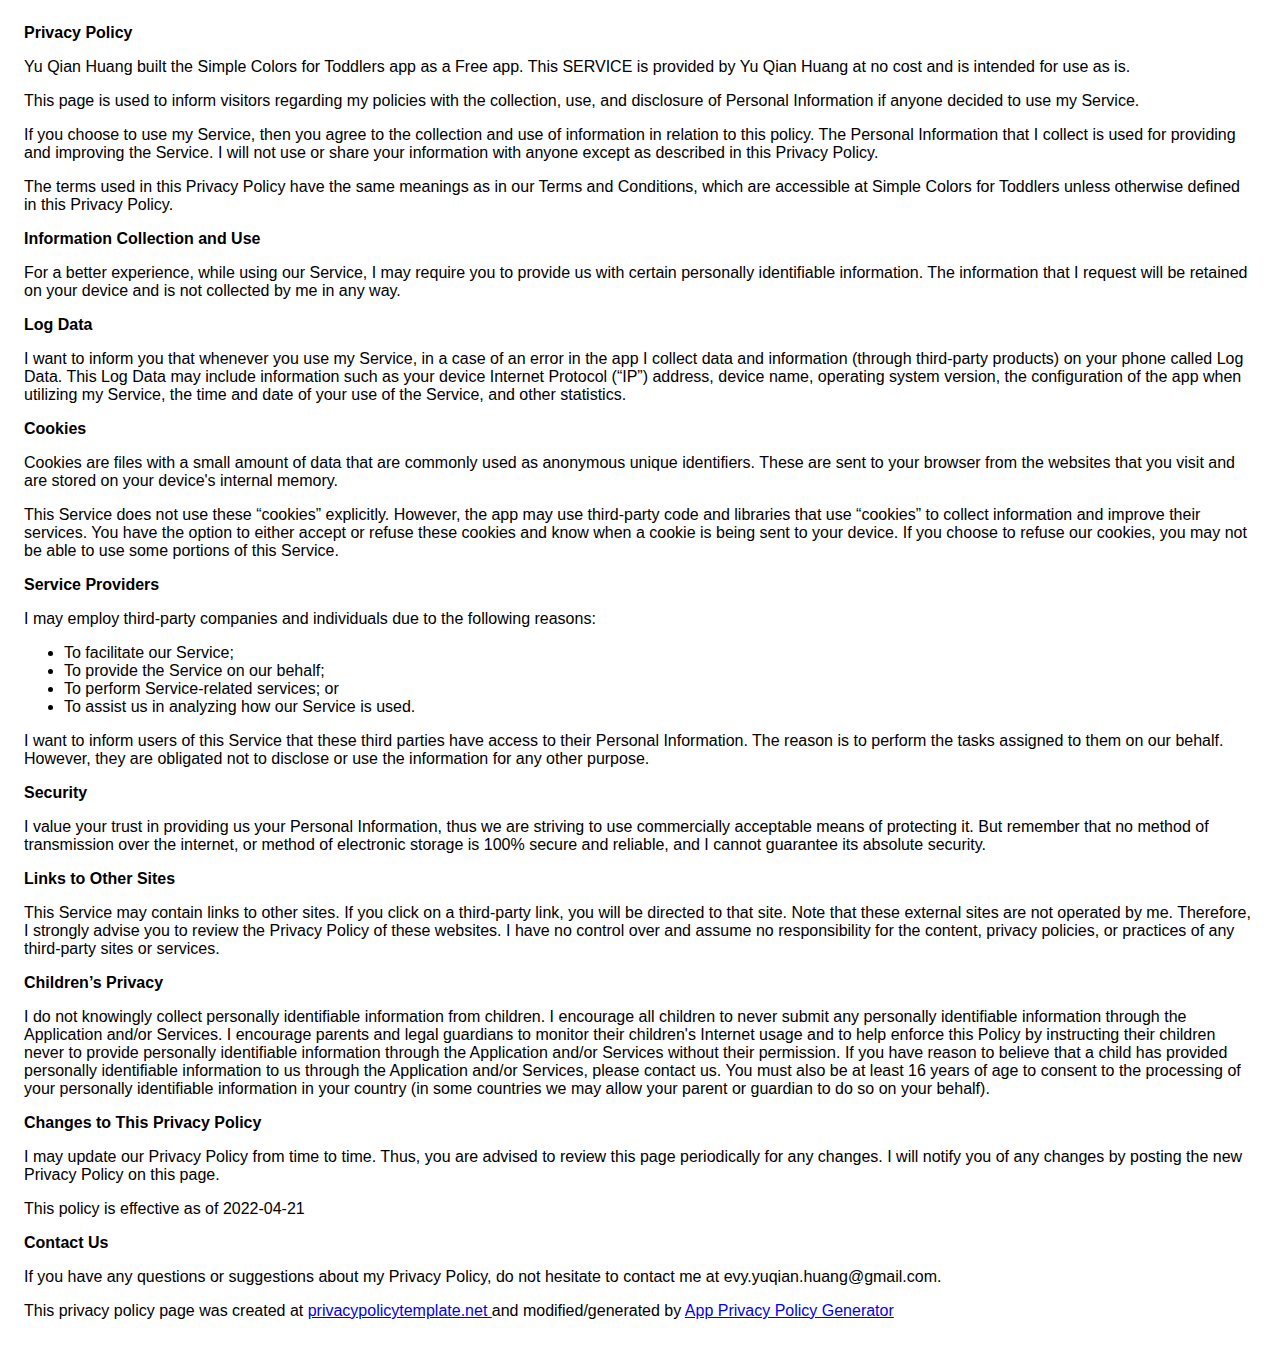
<file: privacy.html>
<!DOCTYPE html>
    <html>
    <head>
      <meta charset='utf-8'>
      <meta name='viewport' content='width=device-width'>
      <title>Privacy Policy</title>
      <style> body { font-family: 'Helvetica Neue', Helvetica, Arial, sans-serif; padding:1em; } </style>
    </head>
    <body>
    <strong>Privacy Policy</strong> <p>
                  Yu Qian Huang built the Simple Colors for Toddlers app as
                  a Free app. This SERVICE is provided by
                  Yu Qian Huang at no cost and is intended for use as
                  is.
                </p> <p>
                  This page is used to inform visitors regarding my
                  policies with the collection, use, and disclosure of Personal
                  Information if anyone decided to use my Service.
                </p> <p>
                  If you choose to use my Service, then you agree to
                  the collection and use of information in relation to this
                  policy. The Personal Information that I collect is
                  used for providing and improving the Service. I will not use or share your information with
                  anyone except as described in this Privacy Policy.
                </p> <p>
                  The terms used in this Privacy Policy have the same meanings
                  as in our Terms and Conditions, which are accessible at
                  Simple Colors for Toddlers unless otherwise defined in this Privacy Policy.
                </p> <p><strong>Information Collection and Use</strong></p> <p>
                  For a better experience, while using our Service, I
                  may require you to provide us with certain personally
                  identifiable information. The information that
                  I request will be retained on your device and is not collected by me in any way.
                </p> <!----> <p><strong>Log Data</strong></p> <p>
                  I want to inform you that whenever you
                  use my Service, in a case of an error in the app
                  I collect data and information (through third-party
                  products) on your phone called Log Data. This Log Data may
                  include information such as your device Internet Protocol
                  (“IP”) address, device name, operating system version, the
                  configuration of the app when utilizing my Service,
                  the time and date of your use of the Service, and other
                  statistics.
                </p> <p><strong>Cookies</strong></p> <p>
                  Cookies are files with a small amount of data that are
                  commonly used as anonymous unique identifiers. These are sent
                  to your browser from the websites that you visit and are
                  stored on your device's internal memory.
                </p> <p>
                  This Service does not use these “cookies” explicitly. However,
                  the app may use third-party code and libraries that use
                  “cookies” to collect information and improve their services.
                  You have the option to either accept or refuse these cookies
                  and know when a cookie is being sent to your device. If you
                  choose to refuse our cookies, you may not be able to use some
                  portions of this Service.
                </p> <p><strong>Service Providers</strong></p> <p>
                  I may employ third-party companies and
                  individuals due to the following reasons:
                </p> <ul><li>To facilitate our Service;</li> <li>To provide the Service on our behalf;</li> <li>To perform Service-related services; or</li> <li>To assist us in analyzing how our Service is used.</li></ul> <p>
                  I want to inform users of this Service
                  that these third parties have access to their Personal
                  Information. The reason is to perform the tasks assigned to
                  them on our behalf. However, they are obligated not to
                  disclose or use the information for any other purpose.
                </p> <p><strong>Security</strong></p> <p>
                  I value your trust in providing us your
                  Personal Information, thus we are striving to use commercially
                  acceptable means of protecting it. But remember that no method
                  of transmission over the internet, or method of electronic
                  storage is 100% secure and reliable, and I cannot
                  guarantee its absolute security.
                </p> <p><strong>Links to Other Sites</strong></p> <p>
                  This Service may contain links to other sites. If you click on
                  a third-party link, you will be directed to that site. Note
                  that these external sites are not operated by me.
                  Therefore, I strongly advise you to review the
                  Privacy Policy of these websites. I have
                  no control over and assume no responsibility for the content,
                  privacy policies, or practices of any third-party sites or
                  services.
                </p> <p><strong>Children’s Privacy</strong></p> <!----> <div><p>
                    I do not knowingly collect personally
                    identifiable information from children. I 
                    encourage all children to never submit any personally
                    identifiable information through 
                    the Application and/or Services.
                    I encourage parents and legal guardians to monitor 
                    their children's Internet usage and to help enforce this Policy by instructing 
                    their children never to provide personally identifiable information through the Application and/or Services without their permission. If you have reason to believe that a child 
                    has provided personally identifiable information to us through the Application and/or Services, 
                    please contact us. You must also be at least 16 years of age to consent to the processing 
                    of your personally identifiable information in your country (in some countries we may allow your parent 
                    or guardian to do so on your behalf).
                  </p></div> <p><strong>Changes to This Privacy Policy</strong></p> <p>
                  I may update our Privacy Policy from
                  time to time. Thus, you are advised to review this page
                  periodically for any changes. I will
                  notify you of any changes by posting the new Privacy Policy on
                  this page.
                </p> <p>This policy is effective as of 2022-04-21</p> <p><strong>Contact Us</strong></p> <p>
                  If you have any questions or suggestions about my
                  Privacy Policy, do not hesitate to contact me at evy.yuqian.huang@gmail.com.
                </p> <p>This privacy policy page was created at <a href="https://privacypolicytemplate.net" target="_blank" rel="noopener noreferrer">privacypolicytemplate.net </a>and modified/generated by <a href="https://app-privacy-policy-generator.nisrulz.com/" target="_blank" rel="noopener noreferrer">App Privacy Policy Generator</a></p>
    </body>
    </html>
</file>
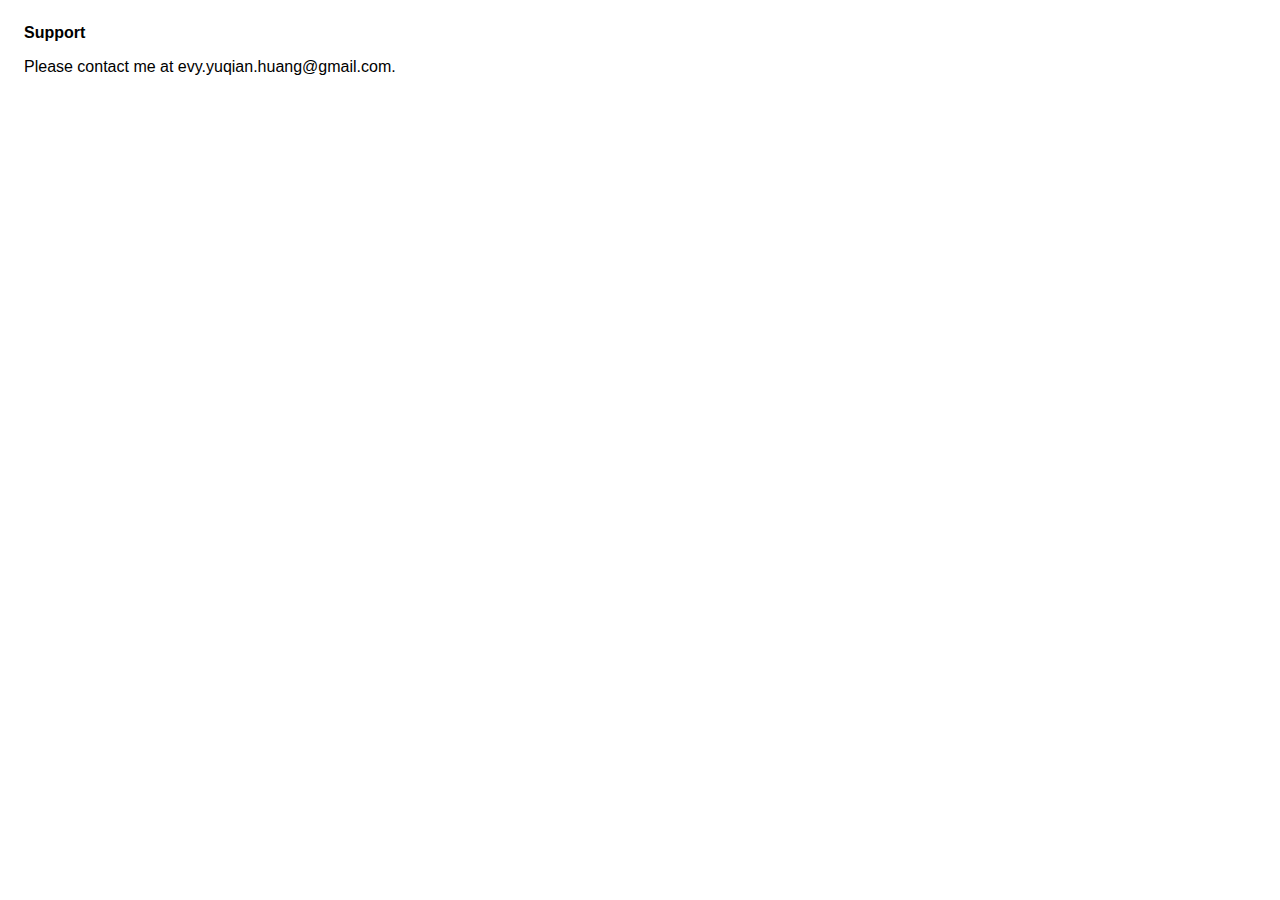
<file: support.html>
<!DOCTYPE html>
    <html>
    <head>
      <meta charset='utf-8'>
      <meta name='viewport' content='width=device-width'>
      <title>Privacy Policy</title>
      <style> body { font-family: 'Helvetica Neue', Helvetica, Arial, sans-serif; padding:1em; } </style>
    </head>
    <body>
    <strong>Support</strong> <p>
                  
                  Please contact me at evy.yuqian.huang@gmail.com.
                </p> 
    </body>
    </html>
</file>
